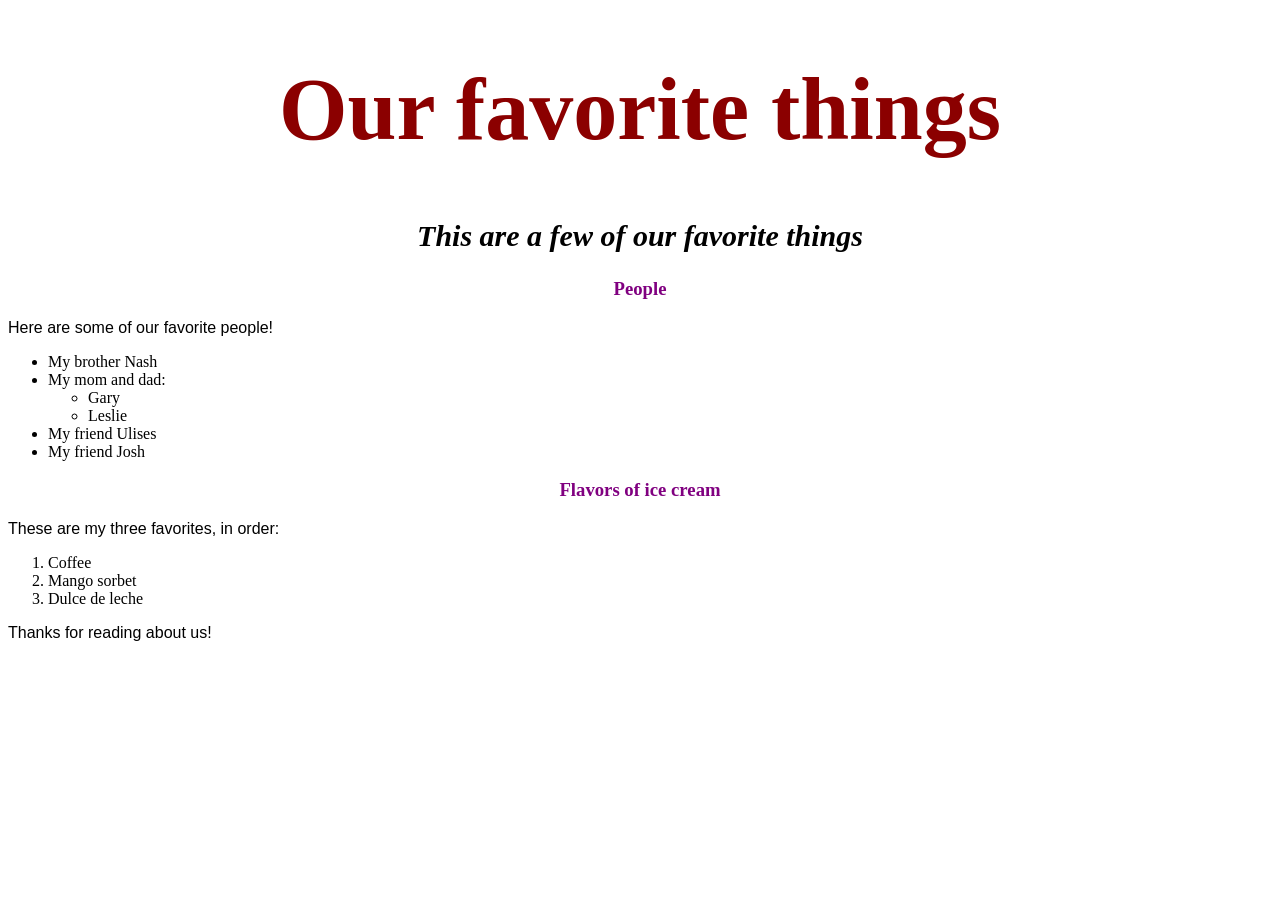
<file: index.html>
<!DOCTYPE html>
<html>
  <head>
    <title>Imandra and Neil's favorite things</title>
    <head>
  <link href="css/styles.css" rel="stylesheet" type="text/css">
  <title>Imandra's favorite things</title>
</head>
  </head>
  <body>
      <h1>Our favorite things</h1>
      <h2>This are a few of our favorite things</h2>
      <h3>People</h3>
      <p>Here are some of our favorite people!</p>
      <ul>
        <li>My brother Nash</li>
        <li>My mom and dad:
          <ul>
            <li>Gary</li>
            <li>Leslie</li>
          </ul>
        </li>
      <li>My friend Ulises</li>
      <li>My friend Josh</li>
    </ul>

    <h3>Flavors of ice cream</h3>
    <p>These are my three favorites, in order:</p>
    <ol>
      <li>Coffee</li>
      <li>Mango sorbet</li>
      <li>Dulce de leche</li>
    </ol>

    <p>Thanks for reading about us!</p>
  </body>
</html>
</file>
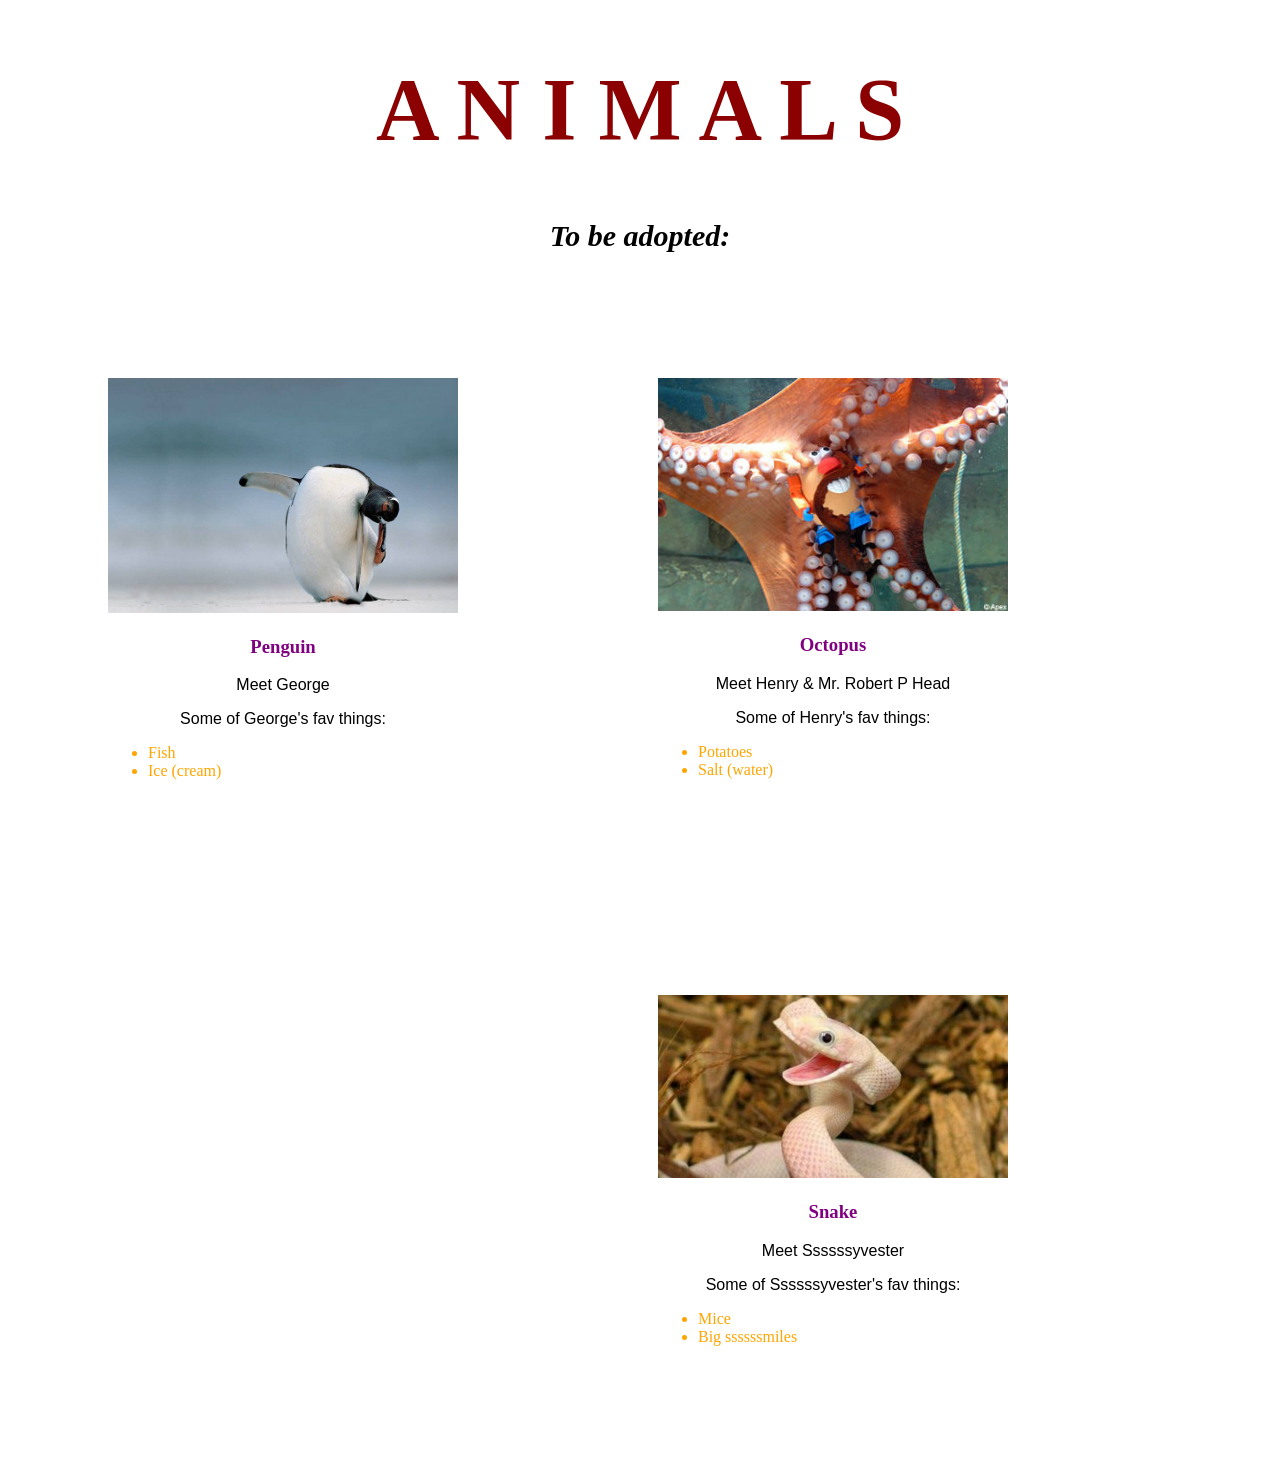
<file: animal-shelter.html>
<!DOCTYPE html>
<html>
  <head>
    <link href="css/styles.css" rel="stylesheet" type="text/css">
    <title>A N I M A L S</title>
  </head>
  <body>
    <h1>A N I M A L S</h1>
    <h2>To be adopted:</h3>
    <div class="column">
      <img src="img/penguin.jpg" alt="Penguin">
      <h3>Penguin</h3>
      <p>Meet George</p>
      <p>Some of George's fav things:</p>
      <ul>
        <li>Fish</li>
        <li>Ice (cream)</li>
      </ul>
    </div>
    <div class="column">
      <img src="img/octopus.jpg" alt="Octopus">
      <h3>Octopus</h3>
      <p>Meet Henry & Mr. Robert P Head</p>
      <p>Some of Henry's fav things:</p>
      <ul>
        <li>Potatoes</li>
        <li>Salt (water)</li>
      </ul>
    </div>
    <div class="column">
      <img src="img/snake.jpg" alt="Snake">
      <h3>Snake</h3>
      <p>Meet Ssssssyvester</p>
      <p>Some of Ssssssyvester's fav things:</p>
      <ul>
        <li>Mice</li>
        <li>Big ssssssmiles</li>
      </ul>
    </div>
  </body>
</html>
</file>
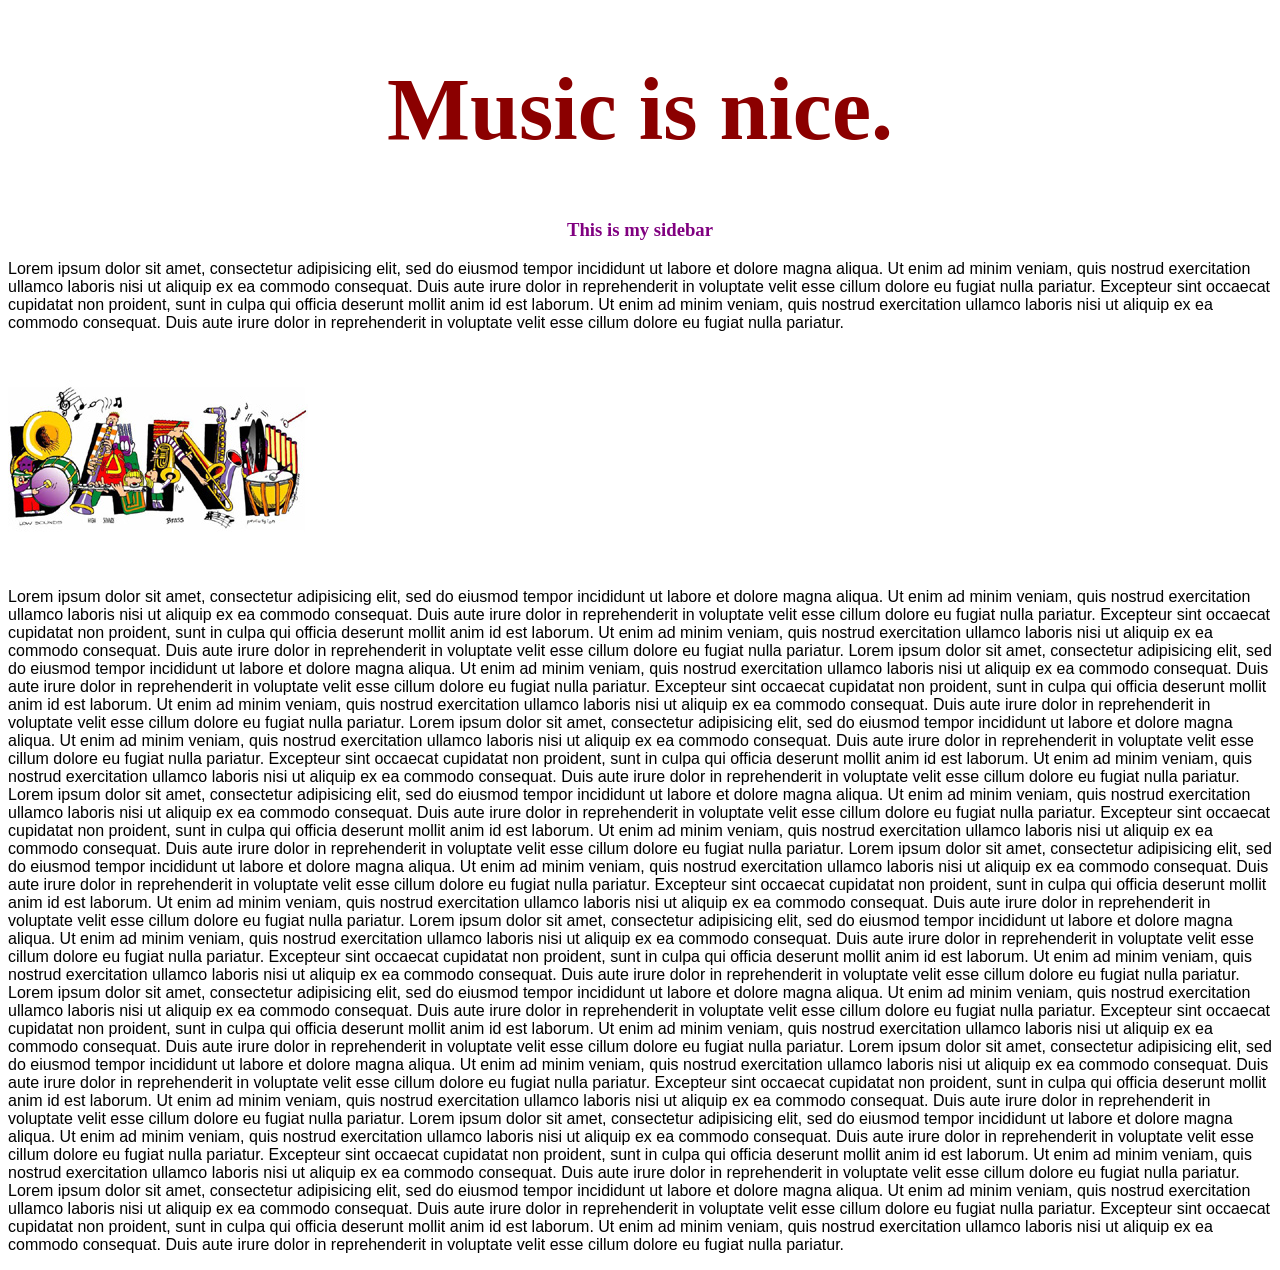
<file: band.html>
<!DOCTYPE html>
<html>
  <head>
    <link href="css/styles.css" rel="stylesheet" type="text/css" media="all">
    <title>I like music or whatever</title>
  </head>
  <body>
    <h1>Music is nice.</h1>
    <div class="sidebar">
      <h3>This is my sidebar</h3>
      <p>Lorem ipsum dolor sit amet, consectetur adipisicing elit, sed do eiusmod tempor incididunt ut labore et dolore magna aliqua. Ut enim ad minim veniam, quis nostrud exercitation ullamco laboris nisi ut aliquip ex ea commodo consequat. Duis aute irure dolor in reprehenderit in voluptate velit esse cillum dolore eu fugiat nulla pariatur. Excepteur sint occaecat cupidatat non proident, sunt in culpa qui officia deserunt mollit anim id est laborum. Ut enim ad minim veniam, quis nostrud exercitation ullamco laboris nisi ut aliquip ex ea commodo consequat. Duis aute irure dolor in reprehenderit in voluptate velit esse cillum dolore eu fugiat nulla pariatur.</p>
    </div>
    <div class="main">
      <img src="band.jpg" alt="Band">
      <p>Lorem ipsum dolor sit amet, consectetur adipisicing elit, sed do eiusmod tempor incididunt ut labore et dolore magna aliqua. Ut enim ad minim veniam, quis nostrud exercitation ullamco laboris nisi ut aliquip ex ea commodo consequat. Duis aute irure dolor in reprehenderit in voluptate velit esse cillum dolore eu fugiat nulla pariatur. Excepteur sint occaecat cupidatat non proident, sunt in culpa qui officia deserunt mollit anim id est laborum. Ut enim ad minim veniam, quis nostrud exercitation ullamco laboris nisi ut aliquip ex ea commodo consequat. Duis aute irure dolor in reprehenderit in voluptate velit esse cillum dolore eu fugiat nulla pariatur. Lorem ipsum dolor sit amet, consectetur adipisicing elit, sed do eiusmod tempor incididunt ut labore et dolore magna aliqua. Ut enim ad minim veniam, quis nostrud exercitation ullamco laboris nisi ut aliquip ex ea commodo consequat. Duis aute irure dolor in reprehenderit in voluptate velit esse cillum dolore eu fugiat nulla pariatur. Excepteur sint occaecat cupidatat non proident, sunt in culpa qui officia deserunt mollit anim id est laborum. Ut enim ad minim veniam, quis nostrud exercitation ullamco laboris nisi ut aliquip ex ea commodo consequat. Duis aute irure dolor in reprehenderit in voluptate velit esse cillum dolore eu fugiat nulla pariatur. Lorem ipsum dolor sit amet, consectetur adipisicing elit, sed do eiusmod tempor incididunt ut labore et dolore magna aliqua. Ut enim ad minim veniam, quis nostrud exercitation ullamco laboris nisi ut aliquip ex ea commodo consequat. Duis aute irure dolor in reprehenderit in voluptate velit esse cillum dolore eu fugiat nulla pariatur. Excepteur sint occaecat cupidatat non proident, sunt in culpa qui officia deserunt mollit anim id est laborum. Ut enim ad minim veniam, quis nostrud exercitation ullamco laboris nisi ut aliquip ex ea commodo consequat. Duis aute irure dolor in reprehenderit in voluptate velit esse cillum dolore eu fugiat nulla pariatur. Lorem ipsum dolor sit amet, consectetur adipisicing elit, sed do eiusmod tempor incididunt ut labore et dolore magna aliqua. Ut enim ad minim veniam, quis nostrud exercitation ullamco laboris nisi ut aliquip ex ea commodo consequat. Duis aute irure dolor in reprehenderit in voluptate velit esse cillum dolore eu fugiat nulla pariatur. Excepteur sint occaecat cupidatat non proident, sunt in culpa qui officia deserunt mollit anim id est laborum. Ut enim ad minim veniam, quis nostrud exercitation ullamco laboris nisi ut aliquip ex ea commodo consequat. Duis aute irure dolor in reprehenderit in voluptate velit esse cillum dolore eu fugiat nulla pariatur. Lorem ipsum dolor sit amet, consectetur adipisicing elit, sed do eiusmod tempor incididunt ut labore et dolore magna aliqua. Ut enim ad minim veniam, quis nostrud exercitation ullamco laboris nisi ut aliquip ex ea commodo consequat. Duis aute irure dolor in reprehenderit in voluptate velit esse cillum dolore eu fugiat nulla pariatur. Excepteur sint occaecat cupidatat non proident, sunt in culpa qui officia deserunt mollit anim id est laborum. Ut enim ad minim veniam, quis nostrud exercitation ullamco laboris nisi ut aliquip ex ea commodo consequat. Duis aute irure dolor in reprehenderit in voluptate velit esse cillum dolore eu fugiat nulla pariatur. Lorem ipsum dolor sit amet, consectetur adipisicing elit, sed do eiusmod tempor incididunt ut labore et dolore magna aliqua. Ut enim ad minim veniam, quis nostrud exercitation ullamco laboris nisi ut aliquip ex ea commodo consequat. Duis aute irure dolor in reprehenderit in voluptate velit esse cillum dolore eu fugiat nulla pariatur. Excepteur sint occaecat cupidatat non proident, sunt in culpa qui officia deserunt mollit anim id est laborum. Ut enim ad minim veniam, quis nostrud exercitation ullamco laboris nisi ut aliquip ex ea commodo consequat. Duis aute irure dolor in reprehenderit in voluptate velit esse cillum dolore eu fugiat nulla pariatur. Lorem ipsum dolor sit amet, consectetur adipisicing elit, sed do eiusmod tempor incididunt ut labore et dolore magna aliqua. Ut enim ad minim veniam, quis nostrud exercitation ullamco laboris nisi ut aliquip ex ea commodo consequat. Duis aute irure dolor in reprehenderit in voluptate velit esse cillum dolore eu fugiat nulla pariatur. Excepteur sint occaecat cupidatat non proident, sunt in culpa qui officia deserunt mollit anim id est laborum. Ut enim ad minim veniam, quis nostrud exercitation ullamco laboris nisi ut aliquip ex ea commodo consequat. Duis aute irure dolor in reprehenderit in voluptate velit esse cillum dolore eu fugiat nulla pariatur. Lorem ipsum dolor sit amet, consectetur adipisicing elit, sed do eiusmod tempor incididunt ut labore et dolore magna aliqua. Ut enim ad minim veniam, quis nostrud exercitation ullamco laboris nisi ut aliquip ex ea commodo consequat. Duis aute irure dolor in reprehenderit in voluptate velit esse cillum dolore eu fugiat nulla pariatur. Excepteur sint occaecat cupidatat non proident, sunt in culpa qui officia deserunt mollit anim id est laborum. Ut enim ad minim veniam, quis nostrud exercitation ullamco laboris nisi ut aliquip ex ea commodo consequat. Duis aute irure dolor in reprehenderit in voluptate velit esse cillum dolore eu fugiat nulla pariatur. Lorem ipsum dolor sit amet, consectetur adipisicing elit, sed do eiusmod tempor incididunt ut labore et dolore magna aliqua. Ut enim ad minim veniam, quis nostrud exercitation ullamco laboris nisi ut aliquip ex ea commodo consequat. Duis aute irure dolor in reprehenderit in voluptate velit esse cillum dolore eu fugiat nulla pariatur. Excepteur sint occaecat cupidatat non proident, sunt in culpa qui officia deserunt mollit anim id est laborum. Ut enim ad minim veniam, quis nostrud exercitation ullamco laboris nisi ut aliquip ex ea commodo consequat. Duis aute irure dolor in reprehenderit in voluptate velit esse cillum dolore eu fugiat nulla pariatur. Lorem ipsum dolor sit amet, consectetur adipisicing elit, sed do eiusmod tempor incididunt ut labore et dolore magna aliqua. Ut enim ad minim veniam, quis nostrud exercitation ullamco laboris nisi ut aliquip ex ea commodo consequat. Duis aute irure dolor in reprehenderit in voluptate velit esse cillum dolore eu fugiat nulla pariatur. Excepteur sint occaecat cupidatat non proident, sunt in culpa qui officia deserunt mollit anim id est laborum. Ut enim ad minim veniam, quis nostrud exercitation ullamco laboris nisi ut aliquip ex ea commodo consequat. Duis aute irure dolor in reprehenderit in voluptate velit esse cillum dolore eu fugiat nulla pariatur.</p>
    </div>
  </body>
</html>
</file>
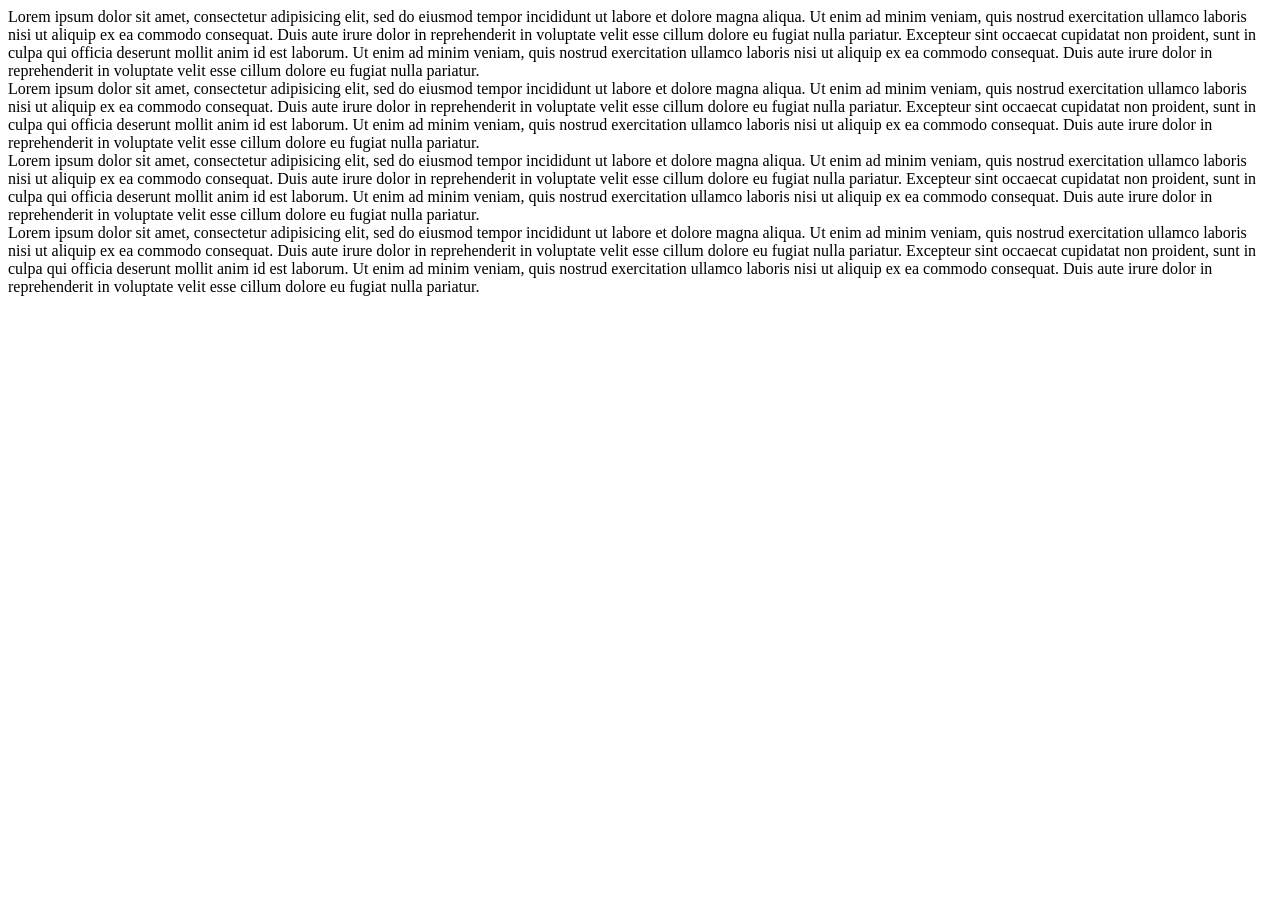
<file: box-model.html>
<!DOCTYPE html>
<html>
  <head>
    <link href="css/styles.css" rel="stylesheet" type="text/css" media="all">
    <title>Box model</title>
  </head>
  <body>
    <div class="my-class">Lorem ipsum dolor sit amet, consectetur adipisicing elit, sed do eiusmod tempor incididunt ut labore et dolore magna aliqua. Ut enim ad minim veniam, quis nostrud exercitation ullamco laboris nisi ut aliquip ex ea commodo consequat. Duis aute irure dolor in reprehenderit in voluptate velit esse cillum dolore eu fugiat nulla pariatur. Excepteur sint occaecat cupidatat non proident, sunt in culpa qui officia deserunt mollit anim id est laborum. Ut enim ad minim veniam, quis nostrud exercitation ullamco laboris nisi ut aliquip ex ea commodo consequat. Duis aute irure dolor in reprehenderit in voluptate velit esse cillum dolore eu fugiat nulla pariatur.</div>
    <div class="my-class">Lorem ipsum dolor sit amet, consectetur adipisicing elit, sed do eiusmod tempor incididunt ut labore et dolore magna aliqua. Ut enim ad minim veniam, quis nostrud exercitation ullamco laboris nisi ut aliquip ex ea commodo consequat. Duis aute irure dolor in reprehenderit in voluptate velit esse cillum dolore eu fugiat nulla pariatur. Excepteur sint occaecat cupidatat non proident, sunt in culpa qui officia deserunt mollit anim id est laborum. Ut enim ad minim veniam, quis nostrud exercitation ullamco laboris nisi ut aliquip ex ea commodo consequat. Duis aute irure dolor in reprehenderit in voluptate velit esse cillum dolore eu fugiat nulla pariatur.</div>
    <div class="my-class">Lorem ipsum dolor sit amet, consectetur adipisicing elit, sed do eiusmod tempor incididunt ut labore et dolore magna aliqua. Ut enim ad minim veniam, quis nostrud exercitation ullamco laboris nisi ut aliquip ex ea commodo consequat. Duis aute irure dolor in reprehenderit in voluptate velit esse cillum dolore eu fugiat nulla pariatur. Excepteur sint occaecat cupidatat non proident, sunt in culpa qui officia deserunt mollit anim id est laborum. Ut enim ad minim veniam, quis nostrud exercitation ullamco laboris nisi ut aliquip ex ea commodo consequat. Duis aute irure dolor in reprehenderit in voluptate velit esse cillum dolore eu fugiat nulla pariatur.</div>
    <div class="my-class">Lorem ipsum dolor sit amet, consectetur adipisicing elit, sed do eiusmod tempor incididunt ut labore et dolore magna aliqua. Ut enim ad minim veniam, quis nostrud exercitation ullamco laboris nisi ut aliquip ex ea commodo consequat. Duis aute irure dolor in reprehenderit in voluptate velit esse cillum dolore eu fugiat nulla pariatur. Excepteur sint occaecat cupidatat non proident, sunt in culpa qui officia deserunt mollit anim id est laborum. Ut enim ad minim veniam, quis nostrud exercitation ullamco laboris nisi ut aliquip ex ea commodo consequat. Duis aute irure dolor in reprehenderit in voluptate velit esse cillum dolore eu fugiat nulla pariatur.</div>
  </body>
</html>
</file>
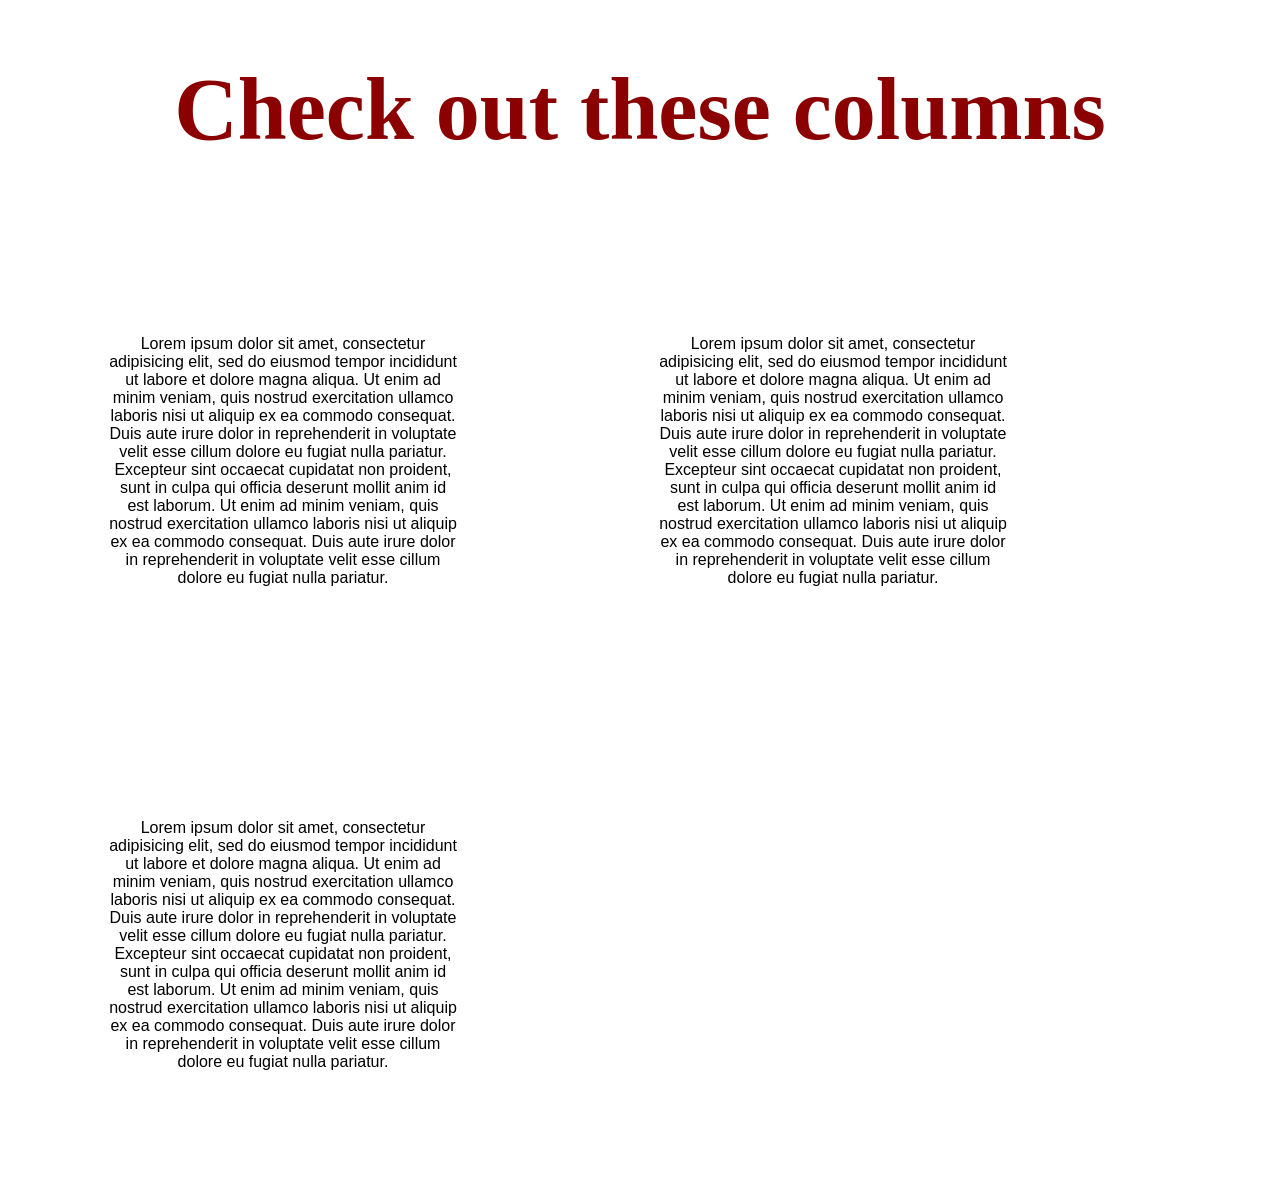
<file: columns.html>
<!DOCTYPE html>
<html>
  <head>
    <link href="css/styles.css" rel="stylesheet" type="text/css" media="all">
    <title>Columns</title>
  </head>
  <body>
    <h1>Check out these columns</h1>
    <div class="column">
      <p>Lorem ipsum dolor sit amet, consectetur adipisicing elit, sed do eiusmod tempor incididunt ut labore et dolore magna aliqua. Ut enim ad minim veniam, quis nostrud exercitation ullamco laboris nisi ut aliquip ex ea commodo consequat. Duis aute irure dolor in reprehenderit in voluptate velit esse cillum dolore eu fugiat nulla pariatur. Excepteur sint occaecat cupidatat non proident, sunt in culpa qui officia deserunt mollit anim id est laborum. Ut enim ad minim veniam, quis nostrud exercitation ullamco laboris nisi ut aliquip ex ea commodo consequat. Duis aute irure dolor in reprehenderit in voluptate velit esse cillum dolore eu fugiat nulla pariatur.</p>
    </div>

    <div class="column">
      <p>Lorem ipsum dolor sit amet, consectetur adipisicing elit, sed do eiusmod tempor incididunt ut labore et dolore magna aliqua. Ut enim ad minim veniam, quis nostrud exercitation ullamco laboris nisi ut aliquip ex ea commodo consequat. Duis aute irure dolor in reprehenderit in voluptate velit esse cillum dolore eu fugiat nulla pariatur. Excepteur sint occaecat cupidatat non proident, sunt in culpa qui officia deserunt mollit anim id est laborum. Ut enim ad minim veniam, quis nostrud exercitation ullamco laboris nisi ut aliquip ex ea commodo consequat. Duis aute irure dolor in reprehenderit in voluptate velit esse cillum dolore eu fugiat nulla pariatur.</p>
    </div>

    <div class="column">
      <p>Lorem ipsum dolor sit amet, consectetur adipisicing elit, sed do eiusmod tempor incididunt ut labore et dolore magna aliqua. Ut enim ad minim veniam, quis nostrud exercitation ullamco laboris nisi ut aliquip ex ea commodo consequat. Duis aute irure dolor in reprehenderit in voluptate velit esse cillum dolore eu fugiat nulla pariatur. Excepteur sint occaecat cupidatat non proident, sunt in culpa qui officia deserunt mollit anim id est laborum. Ut enim ad minim veniam, quis nostrud exercitation ullamco laboris nisi ut aliquip ex ea commodo consequat. Duis aute irure dolor in reprehenderit in voluptate velit esse cillum dolore eu fugiat nulla pariatur.</p>
    </div>
  </body>
</html>
</file>
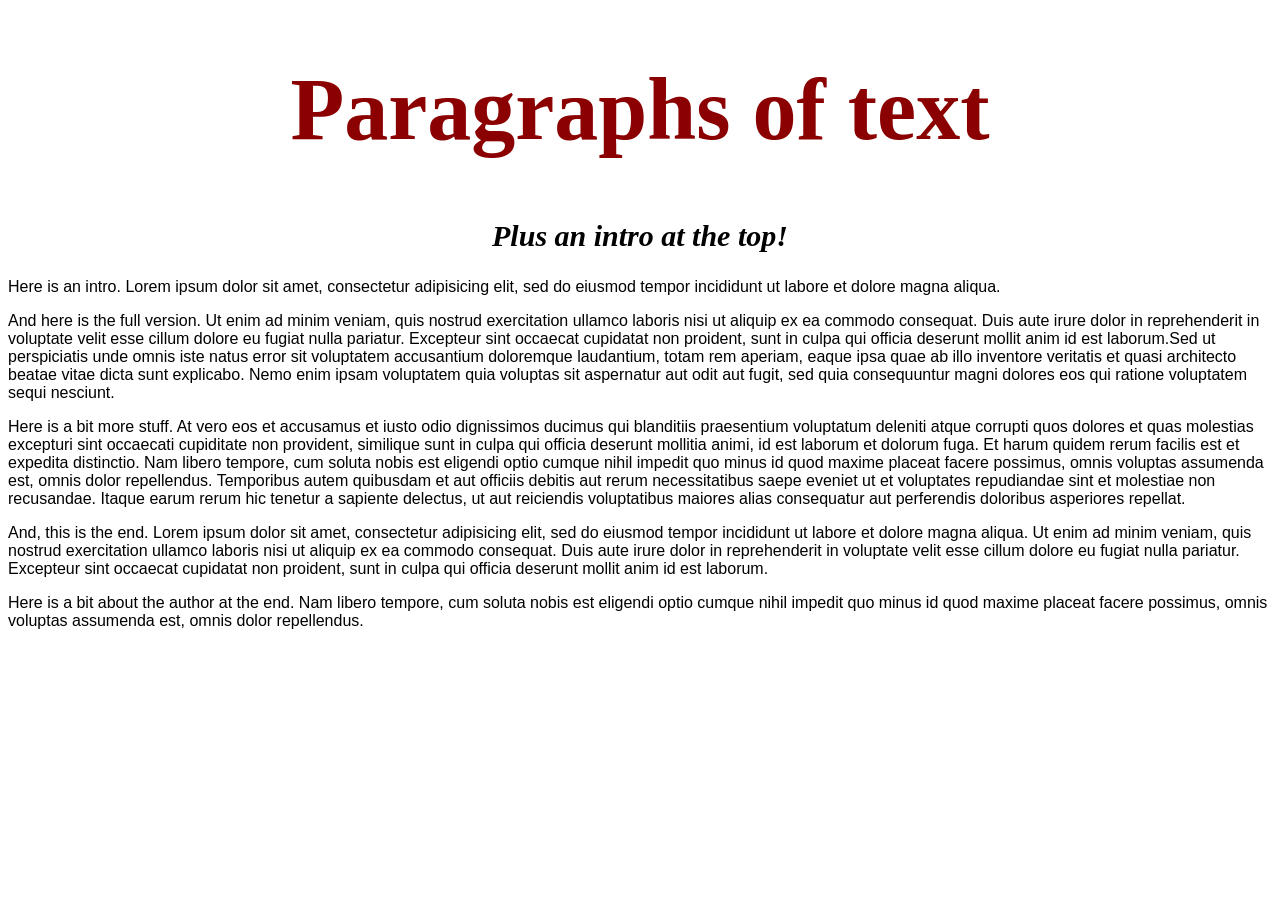
<file: paragraphs.html>
<!DOCTYPE html>
<html>
  <head>
    <link href="css/styles.css" rel="stylesheet" type="text/css">
    <title>Paragraphs!</title>
  </head>
  <body>
    <h1>Paragraphs of text</h1>
    <h2>Plus an intro at the top!</h2>

    <p class="intro">Here is an intro. Lorem ipsum dolor sit amet, consectetur adipisicing elit, sed do eiusmod tempor incididunt ut labore et dolore magna aliqua.</p>

    <p>And here is the full version. Ut enim ad minim veniam, quis nostrud exercitation ullamco laboris nisi ut aliquip ex ea commodo consequat. Duis aute irure dolor in reprehenderit in voluptate velit esse cillum dolore eu fugiat nulla pariatur. Excepteur sint occaecat cupidatat non proident, sunt in culpa qui officia deserunt mollit anim id est laborum.Sed ut perspiciatis unde omnis iste natus error sit voluptatem accusantium doloremque laudantium, totam rem aperiam, eaque ipsa quae ab illo inventore veritatis et quasi architecto beatae vitae dicta sunt explicabo. Nemo enim ipsam voluptatem quia voluptas sit aspernatur aut odit aut fugit, sed quia consequuntur magni dolores eos qui ratione voluptatem sequi nesciunt.</p>

    <p>Here is a bit more stuff. At vero eos et accusamus et iusto odio dignissimos ducimus qui blanditiis praesentium voluptatum deleniti atque corrupti quos dolores et quas molestias excepturi sint occaecati cupiditate non provident, similique sunt in culpa qui officia deserunt mollitia animi, id est laborum et dolorum fuga. Et harum quidem rerum facilis est et expedita distinctio. Nam libero tempore, cum soluta nobis est eligendi optio cumque nihil impedit quo minus id quod maxime placeat facere possimus, omnis voluptas assumenda est, omnis dolor repellendus. Temporibus autem quibusdam et aut officiis debitis aut rerum necessitatibus saepe eveniet ut et voluptates repudiandae sint et molestiae non recusandae. Itaque earum rerum hic tenetur a sapiente delectus, ut aut reiciendis voluptatibus maiores alias consequatur aut perferendis doloribus asperiores repellat.</p>

    <p>And, this is the end. Lorem ipsum dolor sit amet, consectetur adipisicing elit, sed do eiusmod tempor incididunt ut labore et dolore magna aliqua. Ut enim ad minim veniam, quis nostrud exercitation ullamco laboris nisi ut aliquip ex ea commodo consequat. Duis aute irure dolor in reprehenderit in voluptate velit esse cillum dolore eu fugiat nulla pariatur. Excepteur sint occaecat cupidatat non proident, sunt in culpa qui officia deserunt mollit anim id est laborum.</p>

    <p class="author">Here is a bit about the author at the end. Nam libero tempore, cum soluta nobis est eligendi optio cumque nihil impedit quo minus id quod maxime placeat facere possimus, omnis voluptas assumenda est, omnis dolor repellendus.</p>
  </body>
</html>
</file>
<file: css/styles.css>
/* Styles for heading 1 */
h1 {
  color: darkred;
  text-align: center;
  font-size: 88px;
}

/* Styles for heading 2 */
h2 {
  font-style: italic;
  text-align: center;
  font-size: 30px;
}

h3 {
  color: purple;
  text-align: center;
}

p {
  font-family: sans-serif;
}

img {
  max-width: 350px;
}

.column {
  max-width: 350px;
  float: left;
  margin: 100px;
  text-align: center;
}

.column ul {
  color: orange;
  text-align: left;
}
</file>
